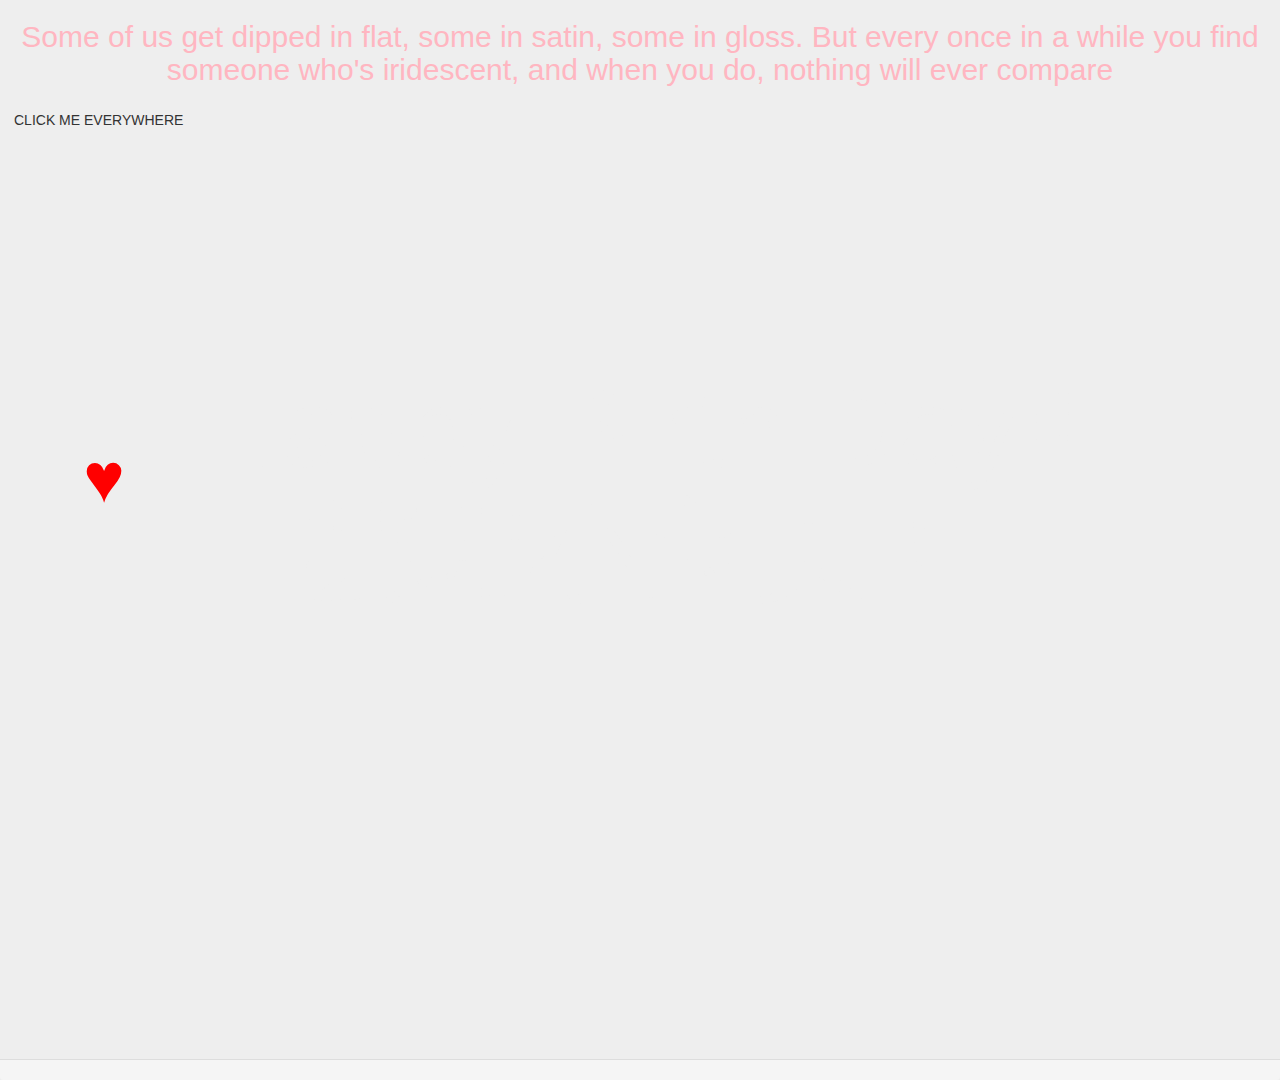
<file: Heartbeat/index.html>
<!doctype html>
<html lang="en">
  <head>
    <meta charset="utf-8">
    <meta http-equiv="X-UA-Compatible" content="IE=edge">
    <meta name="viewport" content="width=device-width, initial-scale=1">
    <title>Happy Birth Day! Baby!!!</title>
    <link rel="stylesheet" href="css/bootstrap.min.css">
    <link rel="stylesheet" href="css/styles.css">
    <link href='https://fonts.googleapis.com/css?family=Oxygen:400,300,700' rel='stylesheet' type='text/css'>
    <link href='https://fonts.googleapis.com/css?family=Lora' rel='stylesheet' type='text/css'>
  </head>
<body>
  <header>
    <h1>Happy Birth Day!!<br/>芸玮小宝贝！</h1>
    <h2>      Some of us get dipped in flat, some in satin, some in gloss.
      But every once in a while you find someone who's iridescent, and when you do,
      nothing will ever compare
    </h2>

    <p id="clickHere">Click me everywhere</p>
    <canvas id="c" width="500" height="500"></canvas>
    <div>
    </div>
  </header>


  <footer class="panel-footer">
  </footer>

  <!-- jQuery (Bootstrap JS plugins depend on it) -->
  <script src="js/jquery-2.1.4.min.js"></script>
  <script src="js/bootstrap.min.js"></script>
  <script src="js/ajax-utils.js"></script>
  <script src="js/script.js"></script>
</body>
</html>
</file>
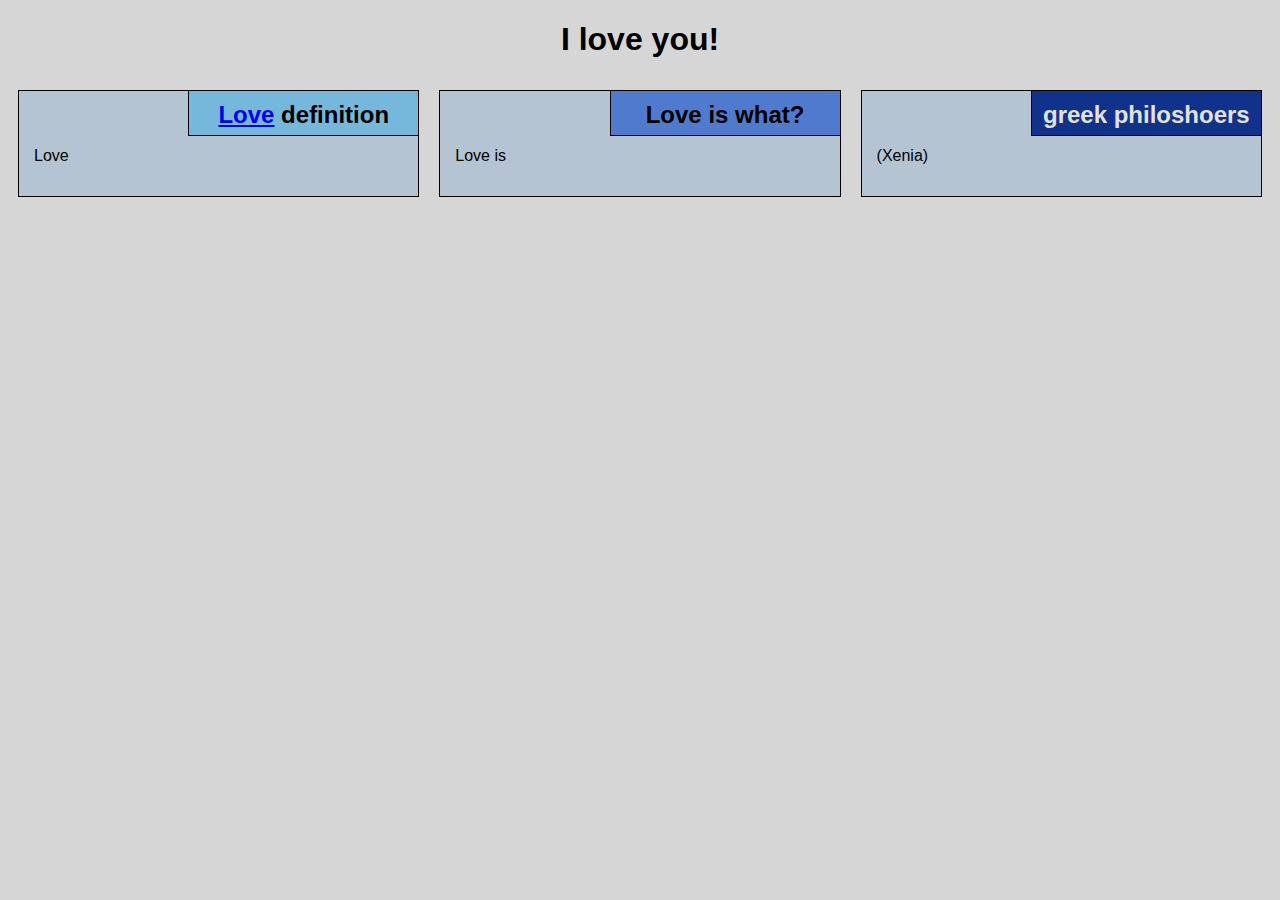
<file: module2-solution/index.html>
﻿<!DOCTYPE html>
<html lang="en">
<head>
    <meta charset="UTF-8">
    <meta name="viewport" content="width=device-width, initial-scale=1">
    <title>Assignment Solution for Module 2</title>
    <link rel="stylesheet" href="css/style.css">
</head>
<body>
    <h1> I love you!</h1>
    <div class="row">
        <div class="col-lg-4 col-md-6 col-sm-12">
            <section class="lebesgue">
                <h2><a href="https://developer.mozilla.org/zh-CN/docs/Web/HTML/Element/div" target="_blank" title="Go to Firefox!">Love</a> definition</h2>
                <p>
                    Love
                </p>
            </section>
        </div>
        <div class="col-lg-4 col-md-6 col-sm-12">
            <section class="fubini">
                <h2>Love is what?</h2>
                <p>
                    Love is
                </p>
            </section>
        </div>
        <div class="col-lg-4 col-md-6 col-sm-12">
            <section class="luzin">
                <h2>greek philoshoers</h2>
                <p>
                    (Xenia)
                </p>
            </section>
        </div>
    </div>

</body>
</html>
</file>
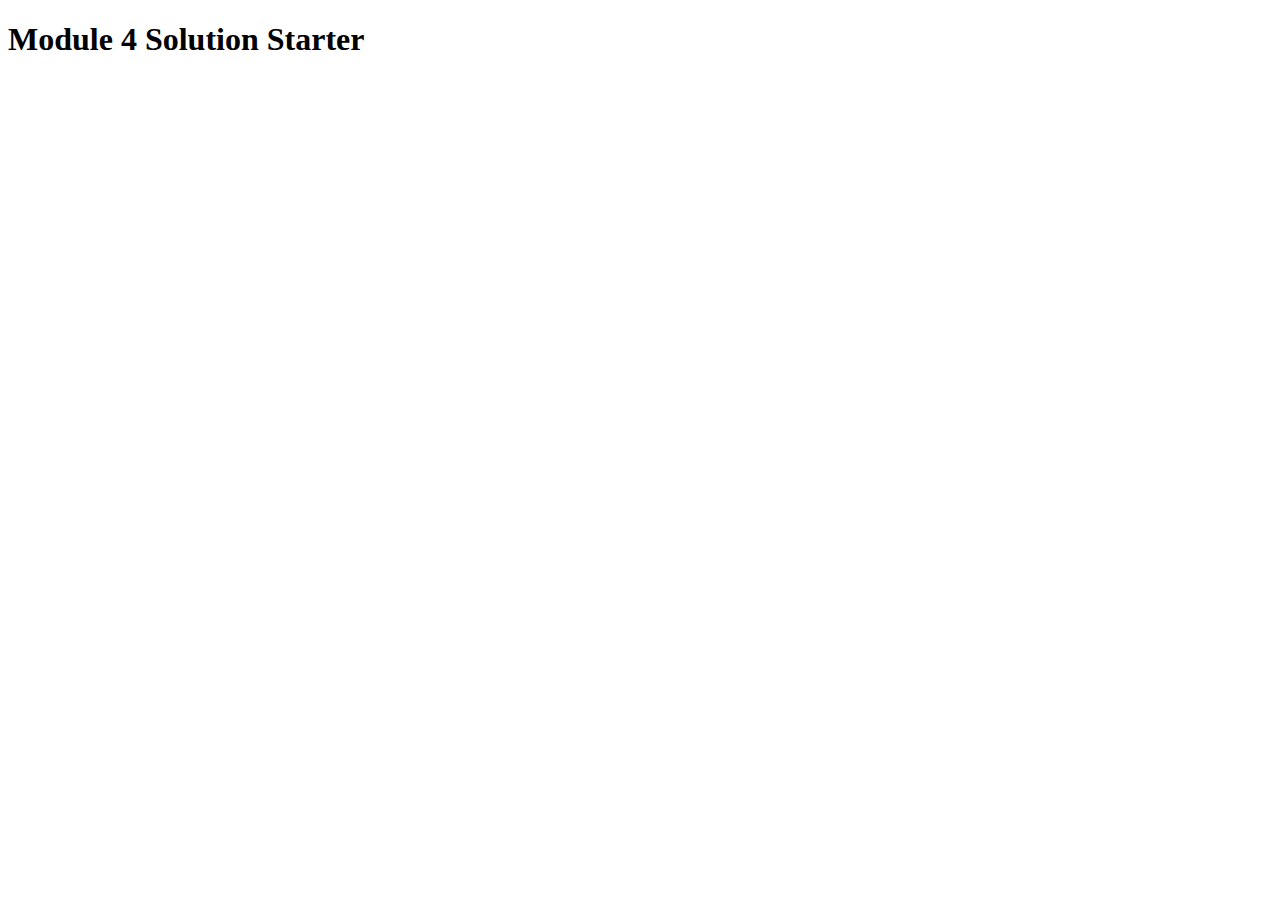
<file: module4-solution/index.html>
<!DOCTYPE html>
<html>
<head>
  <meta charset="utf-8">
  <title>Module 4 Solution Starter</title>
  <script src="SpeakHello.js"></script>
  <script src="SpeakGoodBye.js"></script>
  <script src="script.js"></script>
</head>
<body>
  <h1>Module 4 Solution Starter</h1>
</body>
</html>
</file>
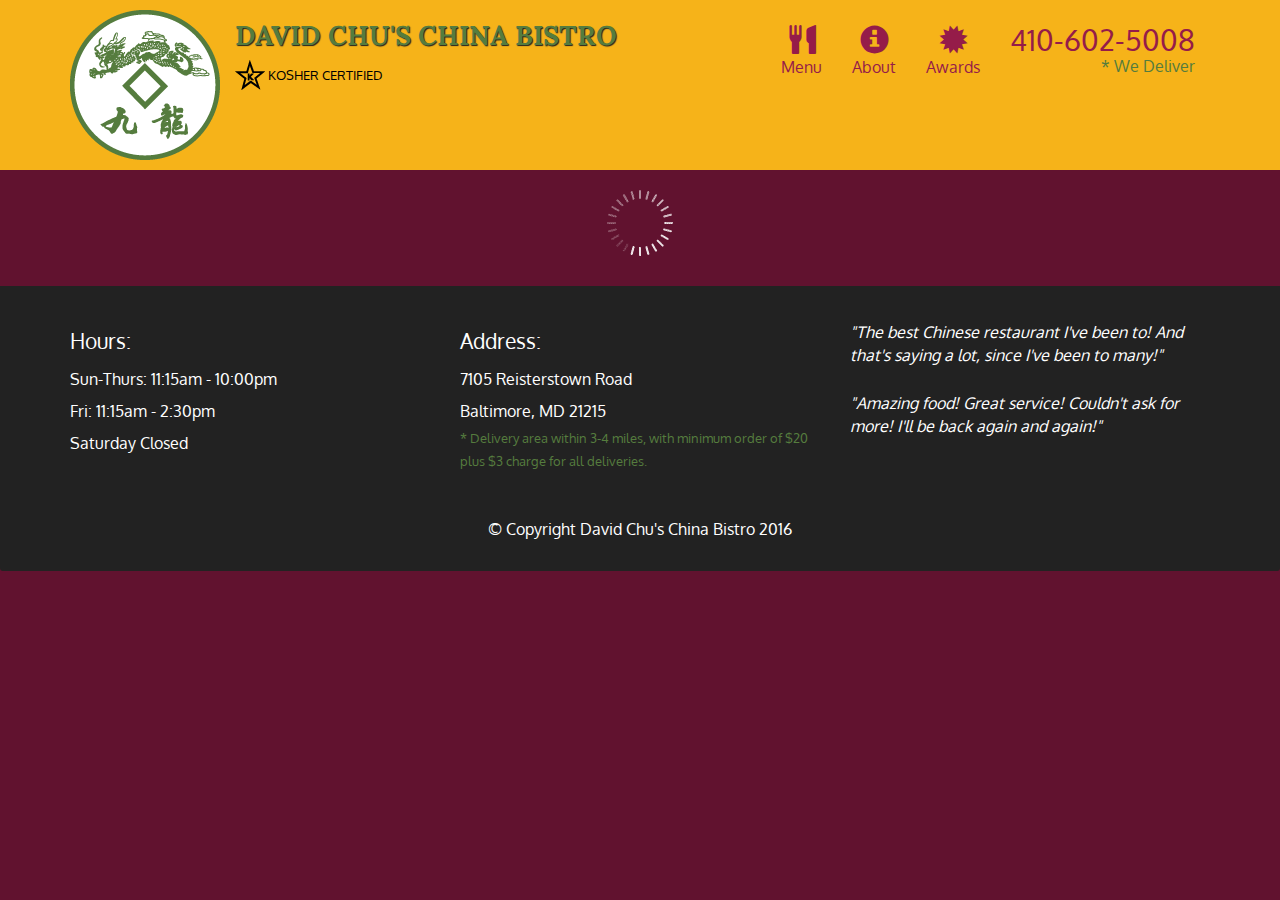
<file: module5-solution/index.html>
<!doctype html>
<html lang="en">
  <head>
    <meta charset="utf-8">
    <meta http-equiv="X-UA-Compatible" content="IE=edge">
    <meta name="viewport" content="width=device-width, initial-scale=1">
    <title>David Chu's China Bistro</title>
    <link rel="stylesheet" href="css/bootstrap.min.css">
    <link rel="stylesheet" href="css/styles.css">
    <link href='https://fonts.googleapis.com/css?family=Oxygen:400,300,700' rel='stylesheet' type='text/css'>
    <link href='https://fonts.googleapis.com/css?family=Lora' rel='stylesheet' type='text/css'>
  </head>
<body>
  <header>
    <nav id="header-nav" class="navbar navbar-default">
      <div class="container">
        <div class="navbar-header">
          <a href="index.html" class="pull-left visible-md visible-lg">
            <div id="logo-img" alt="Logo image"></div>
          </a>

          <div class="navbar-brand">
            <a href="index.html"><h1>David Chu's China Bistro</h1></a>
            <p>
              <img src="images/star-k-logo.png" alt="Kosher certification">
              <span>Kosher Certified</span>
            </p>
          </div>

          <button id="navbarToggle" type="button" class="navbar-toggle collapsed" data-toggle="collapse" data-target="#collapsable-nav" aria-expanded="false">
            <span class="sr-only">Toggle navigation</span>
            <span class="icon-bar"></span>
            <span class="icon-bar"></span>
            <span class="icon-bar"></span>
          </button>
        </div>
        
        <div id="collapsable-nav" class="collapse navbar-collapse">
           <ul id="nav-list" class="nav navbar-nav navbar-right">
            <li id="navHomeButton" class="visible-xs active">
              <a href="index.html">
                <span class="glyphicon glyphicon-home"></span> Home</a>
            </li>
            <li id="navMenuButton">
              <a href="#" onclick="$dc.loadMenuCategories();">
                <span class="glyphicon glyphicon-cutlery"></span><br class="hidden-xs"> Menu</a>
            </li>
            <li>
              <a href="#">
                <span class="glyphicon glyphicon-info-sign"></span><br class="hidden-xs"> About</a>
            </li>
            <li>
              <a href="#">
                <span class="glyphicon glyphicon-certificate"></span><br class="hidden-xs"> Awards</a>
            </li>
            <li id="phone" class="hidden-xs">
              <a href="tel:410-602-5008">
                <span>410-602-5008</span></a><div>* We Deliver</div>
            </li>
          </ul><!-- #nav-list -->
        </div><!-- .collapse .navbar-collapse -->
      </div><!-- .container -->
    </nav><!-- #header-nav -->
  </header>

  <div id="call-btn" class="visible-xs">
    <a class="btn" href="tel:410-602-5008">
    <span class="glyphicon glyphicon-earphone"></span>
    410-602-5008
    </a>
  </div>
  <div id="xs-deliver" class="text-center visible-xs">* We Deliver</div>

  <div id="main-content" class="container"></div>

  <footer class="panel-footer">
    <div class="container">
      <div class="row">
        <section id="hours" class="col-sm-4">
          <span>Hours:</span><br>
          Sun-Thurs: 11:15am - 10:00pm<br>
          Fri: 11:15am - 2:30pm<br>
          Saturday Closed
          <hr class="visible-xs">
        </section>
        <section id="address" class="col-sm-4">
          <span>Address:</span><br>
          7105 Reisterstown Road<br>
          Baltimore, MD 21215
          <p>* Delivery area within 3-4 miles, with minimum order of $20 plus $3 charge for all deliveries.</p>
          <hr class="visible-xs">
        </section>
        <section id="testimonials" class="col-sm-4">
          <p>"The best Chinese restaurant I've been to! And that's saying a lot, since I've been to many!"</p>
          <p>"Amazing food! Great service! Couldn't ask for more! I'll be back again and again!"</p>
        </section>
      </div>
      <div class="text-center">&copy; Copyright David Chu's China Bistro 2016</div>
    </div>
  </footer>

  <!-- jQuery (Bootstrap JS plugins depend on it) -->
  <script src="js/jquery-2.1.4.min.js"></script>
  <script src="js/bootstrap.min.js"></script>
  <script src="js/ajax-utils.js"></script>
  <script src="js/script.js"></script>
</body>
</html>
</file>
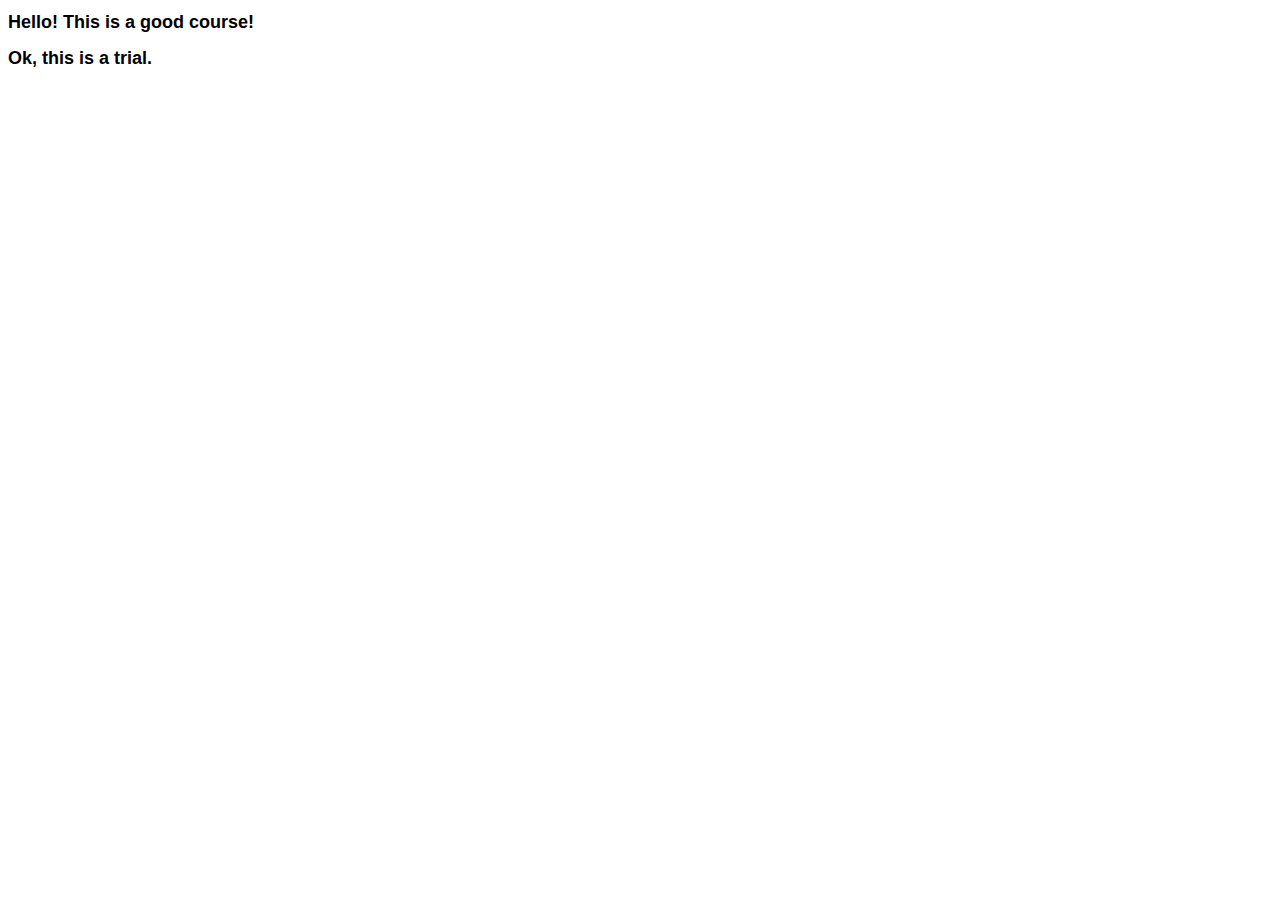
<file: site/index.html>
﻿<!DOCTYPE html>
<html lang="en">
<style>
    h1,h2 {
        font-family: "Proxima Nova", sans-serif;
        font-size: large;
        font-style: normal;
        position: center;
    }
</style>
<head>
    <meta charset="UTF-8">
    <title>Hello coursera!</title>
</head>
<body>
<h1>Hello! This is a good course!</h1>
<h2>Ok, this is a trial.</h2>
</body>
</html>
</file>
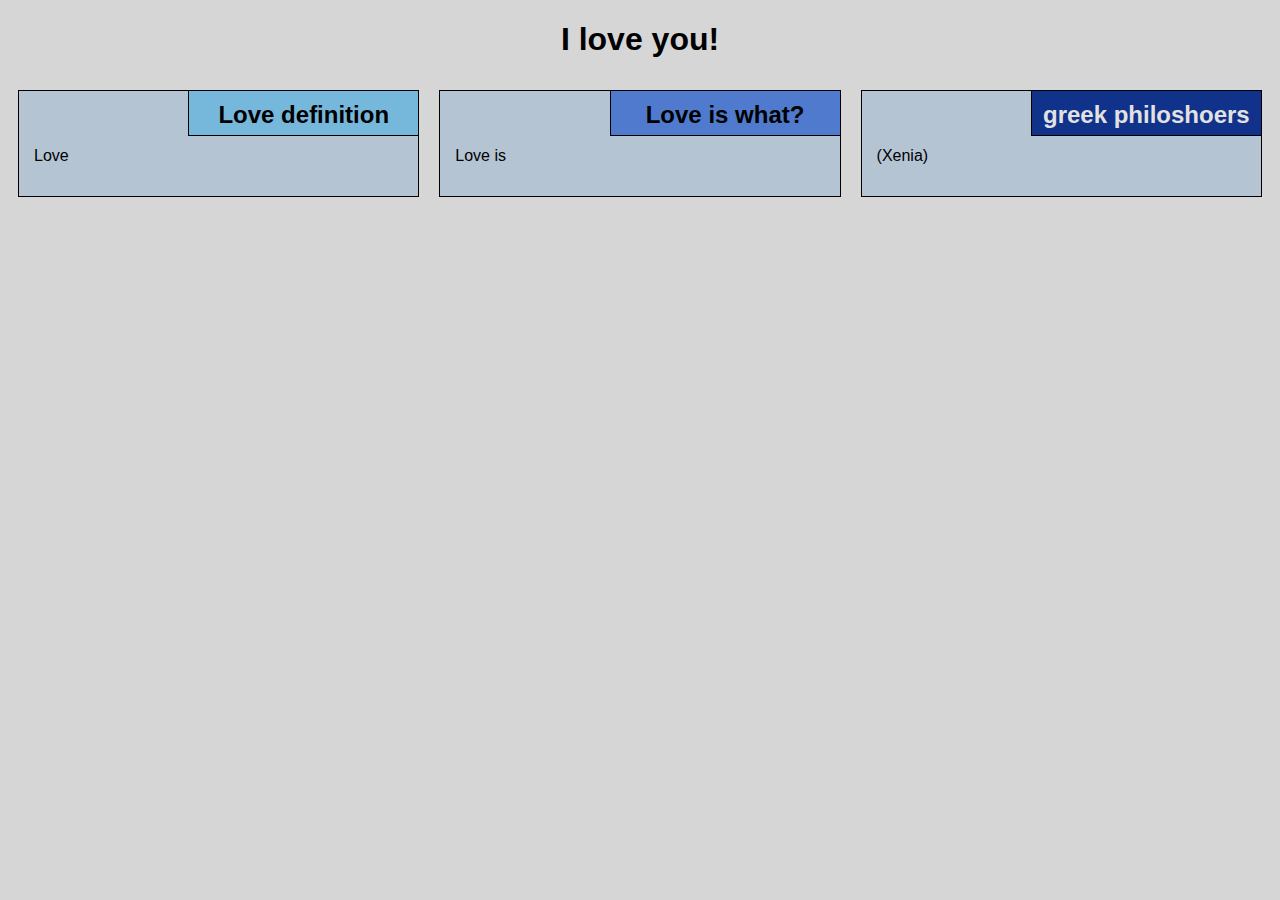
<file: module2-solution/solution.html>
﻿<!DOCTYPE html>
<html lang="en">
<head>
    <meta charset="UTF-8">
    <meta name="viewport" content="width=device-width, initial-scale=1">
    <title>Assignment Solution for Module 2</title>
    <link rel="stylesheet" href="css/style.css">
</head>
<body>
    <h1> I love you!</h1>
    <div class="row">
        <div class="col-lg-4 col-md-6 col-sm-12">
            <section class="lebesgue">
                <h2>Love definition</h2>
                <p>
                    Love
                </p>
            </section>
        </div>
        <div class="col-lg-4 col-md-6 col-sm-12">
            <section class="fubini">
                <h2>Love is what?</h2>
                <p>
                    Love is
                </p>
            </section>
        </div>
        <div class="col-lg-4 col-md-6 col-sm-12">
            <section class="luzin">
                <h2>greek philoshoers</h2>
                <p>
                    (Xenia)
                </p>
            </section>
        </div>
    </div>

</body>
</html>
</file>
<file: Heartbeat/css/styles.css>
body {
  overflow: hidden;
  -webkit-touch-callout: none;
  -webkit-user-select: none;
  -khtml-user-select: none;
  -moz-user-select: none;
  -ms-user-select: none;
  user-select: none;
  background-color: #eee;
  transition: background-color 1s ease-in-out;
}
#c {
  position: relative;
  z-index: 1;
  filter: contrast(3);
}
h1 {
  width: 100vw;
  height: 100vh;
  position: absolute;
  z-index: 2;
  color: #eee;
  transition: color 1s ease-in-out;
  font-size: 8em;
  text-align: center;
  display: flex;
  align-items: center;
  justify-content: center;
  cursor: pointer;
}
h2 {
    left: auto;
    height:auto;
    position: relative;
    text-align: center;
    color: lightpink;
}


p#clickHere {
  text-transform: uppercase;
  padding: 1em;
}
</file>
<file: module2-solution/css/style.css>
﻿
* {
    box-sizing: border-box;
    font-family: Helvetica;
}

body {
    background-color: #d6d6d6;
}

h1 {
    text-align: center;
    color: black;
}

section {
    border: 1px solid black;
    background-color: #b5c4d2;
    margin: 10px;
}

section>h2 {
    float: right;
    border-bottom: 1px solid black;
    border-left: 1px solid black;
    margin: 0;
    width: 230px;
    text-align: center;
    font-style: Times;
    font-size: 24px;
    font-weight: bold;
    height: 45px;
    padding-top: 10px;
}

section.lebesgue>h2 {
    background-color: #76b8db;
}

section.fubini>h2 {
    background-color: #4f7acd;
}

section.luzin>h2 {
    color: #e2e2e2;
    background-color: #10328a;
}

section>p {
    padding: 40px 15px 15px 15px;
}

.row {
    width: 100%;
}


/* Desktop view options */

@media (min-width: 992px) {
    .col-lg-1, .col-lg-2, .col-lg-3, .col-lg-4, .col-lg-5, .col-lg-6, .col-lg-7, .col-lg-8, .col-lg-9, .col-lg-10, .col-lg-11, .col-lg-12 {
        float: left;
    }
    .col-lg-1 {
        width: 8.33%;
    }
    .col-lg-2 {
        width: 16.66%;
    }
    .col-lg-3 {
        width: 25%;
    }
    .col-lg-4 {
        width: 33.33%;
    }
    .col-lg-5 {
        width: 41.66%;
    }
    .col-lg-6 {
        width: 50%;
    }
    .col-lg-7 {
        width: 58.33%;
    }
    .col-lg-8 {
        width: 66.66%;
    }
    .col-lg-9 {
        width: 74.99%;
    }
    .col-lg-10 {
        width: 83.33%;
    }
    .col-lg-11 {
        width: 91.66%;
    }
    .col-lg-12 {
        width: 100%;
    }
}


/* Tablet view options */

@media (min-width: 768px) and (max-width: 991px) {
    .col-md-1, .col-md-2, .col-md-3, .col-md-4, .col-md-5, .col-md-6, .col-md-7, .col-md-8, .col-md-9, .col-md-10, .col-md-11, .col-md-12 {
        float: left;
    }
    .col-md-1 {
        width: 8.33%;
    }
    .col-md-2 {
        width: 16.66%;
    }
    .col-md-3 {
        width: 25%;
    }
    .col-md-4 {
        width: 33.33%;
    }
    .col-md-5 {
        width: 41.66%;
    }
    .col-md-6 {
        width: 50%;
    }
    .col-md-7 {
        width: 58.33%;
    }
    .col-md-8 {
        width: 66.66%;
    }
    .col-md-9 {
        width: 74.99%;
    }
    .col-md-10 {
        width: 83.33%;
    }
    .col-md-11 {
        width: 91.66%;
    }
    .col-md-12 {
        width: 100%;
    }
}


/* Mobile view options */

@media (max-width: 767px) {
    .col-sm-1, .col-sm-2, .col-sm-3, .col-sm-4, .col-sm-5, .col-sm-6, .col-sm-7, .col-sm-8, .col-sm-9, .col-sm-10, .col-sm-11, .col-sm-12 {
        float: left;
    }
    .col-sm-1 {
        width: 8.33%;
    }
    .col-sm-2 {
        width: 16.66%;
    }
    .col-sm-3 {
        width: 25%;
    }
    .col-sm-4 {
        width: 33.33%;
    }
    .col-sm-5 {
        width: 41.66%;
    }
    .col-sm-6 {
        width: 50%;
    }
    .col-sm-7 {
        width: 58.33%;
    }
    .col-sm-8 {
        width: 66.66%;
    }
    .col-sm-9 {
        width: 74.99%;
    }
    .col-sm-10 {
        width: 83.33%;
    }
    .col-sm-11 {
        width: 91.66%;
    }
    .col-sm-12 {
        width: 100%;
    }
}
</file>
<file: module5-solution/css/styles.css>
body {
  font-size: 16px;
  color: #fff;
  background-color: #61122f;
  font-family: 'Oxygen', sans-serif;
}

/** HEADER **/
#header-nav {
  background-color: #f6b319;
  border-radius: 0;
  border: 0;
}

#logo-img {
  background: url('../images/restaurant-logo_large.png') no-repeat;
  width: 150px;
  height: 150px;
  margin: 10px 15px 10px 0;
}

.navbar-brand {
  padding-top: 25px;
}
.navbar-brand h1 { /* Restaurant name */
  font-family: 'Lora', serif;
  color: #557c3e;
  font-size: 1.5em;
  text-transform: uppercase;
  font-weight: bold;
  text-shadow: 1px 1px 1px #222;
  margin-top: 0;
  margin-bottom: 0;
  line-height: .75;
}
.navbar-brand a:hover, .navbar-brand a:focus {
  text-decoration: none;
}
.navbar-brand p { /* Kosher cert */
  color: #000;
  text-transform: uppercase;
  font-size: .7em;
  margin-top: 15px;
}
.navbar-brand p span { /* Star-K */
  vertical-align: middle;
}

#nav-list {
  margin-top: 10px;
}
#nav-list a {
  color: #951C49;
  text-align: center;
}
#nav-list a:hover {
  background: #E7E7E7;
}
#nav-list a span {
  font-size: 1.8em;
}

#phone {
  margin-top: 5px;
}
#phone a { /* Phone number */
  text-align: right;
  padding-bottom: 0;
}
#phone div { /* We Deliver */
  color: #557c3e;
  text-align: right;
  padding-right: 15px;
}

.navbar-header button.navbar-toggle, .navbar-header .icon-bar {
  border: 1px solid #61122f;
}
.navbar-header button.navbar-toggle {
  clear: both;
  margin-top: -30px;
}
/* END HEADER */

/* FOOTER */
.panel-footer {
  margin-top: 30px;
  padding-top: 35px;
  padding-bottom: 30px;
  background-color: #222;
  border-top: 0;
}
.panel-footer div.row {
  margin-bottom: 35px;
}
#hours, #address {
  line-height: 2;
}
#hours > span, #address > span {
  font-size: 1.3em;
}
#address p {
  color: #557c3e;
  font-size: .8em;
  line-height: 1.8;
}
#testimonials {
  font-style: italic;
}
#testimonials p:nth-child(2) {
  margin-top: 25px;
}
/* END FOOTER */



/* HOME PAGE */
.container .jumbotron {
  box-shadow: 0 0 50px #3F0C1F;
  border: 2px solid #3F0C1F;
}

#menu-tile, #specials-tile, #map-tile {
  height: 250px;
  width: 100%;
  margin-bottom: 15px;
  position: relative;
  border: 2px solid #3F0C1F;
  overflow: hidden;
}
#menu-tile:hover, #specials-tile:hover, #map-tile:hover {
  box-shadow: 0 1px 5px 1px #cccccc;
}
#menu-tile {
  background: url('../images/menu-tile.jpg') no-repeat;
  background-position: center;
}
#specials-tile {
  background: url('../images/specials-tile.jpg') no-repeat;
  background-position: center;
}
#menu-tile span, #specials-tile span, #map-tile span {
  position: absolute;
  bottom: 0;
  right: 0;
  width: 100%;
  text-align: center;
  font-size: 1.6em;
  text-transform: uppercase;
  background-color: #000;
  color: #fff;
  opacity: .8;
}
/* END HOME PAGE */

/* MENU CATEGORIES PAGE */
.category-tile { 
  position: relative;
  border: 2px solid #3F0C1F;
  overflow: hidden;
  width: 200px;
  height: 200px;
  margin: 0 auto 15px;
}
.category-tile span {
  position: absolute;
  bottom: 0;
  right: 0;
  width: 100%;
  text-align: center;
  font-size: 1.2em;
  text-transform: uppercase;
  background-color: #000;
  color: #fff;
  opacity: .8;
}
.category-tile:hover {
  box-shadow: 0 1px 5px 1px #cccccc;
}

#menu-categories-title + div {
  margin-bottom: 50px;
}
/* END MENU CATEGORIES PAGE */

/* SINGLE CATEGORY PAGE */
.menu-item-tile {
  margin-bottom: 25px;
}
.menu-item-tile hr {
  width: 80%;
}
.menu-item-tile .menu-item-price {
  font-size: 1.1em;
  text-align: right;
  margin-top: -15px;
  margin-right: -15px;
}
.menu-item-tile .menu-item-price span {
  font-size: .6em;
}
.menu-item-photo {
  position: relative;
  border: 2px solid #3F0C1F; 
  overflow: hidden;
  padding: 0;
  margin-right: -15px;
  margin-left: auto;
  margin-bottom: 20px;
  max-width: 250px;
}
.menu-item-photo div {
  position: absolute;
  bottom: 0;
  right: 0;
  width: 80px;
  background-color: #557c3e;
  text-align: center;
}
.menu-item-description {
  padding-right: 30px;
}
h3.menu-item-title {
  margin: 0 0 10px;
}
.menu-item-details {
  font-size: .9em;
  font-style: italic;
}
/* END SINGLE CATEGORY PAGE */


/********** Large devices only **********/
@media (min-width: 1200px) {
  .container .jumbotron {
    background: url('../images/jumbotron_1200.jpg') no-repeat;
    height: 675px;
  }
}

/********** Medium devices only **********/
@media (min-width: 992px) and (max-width: 1199px) {
  /* Header */
  #logo-img {
    background: url('../images/restaurant-logo_medium.png') no-repeat;
    width: 100px;
    height: 100px;
    margin: 5px 5px 5px 0;
  }
  /* End Header */

  /* Home Page */
  .container .jumbotron {
    background: url('../images/jumbotron_992.jpg') no-repeat;
    height: 558px;
  }
  /* End Home Page */
}

/********** Small devices only **********/
@media (min-width: 768px) and (max-width: 991px) {
  /* Home Page */
  .container .jumbotron {
    background: url('../images/jumbotron_768.jpg') no-repeat;
    height: 432px;
  }
  /* End Home Page */
}

/********** Extra small devices only **********/
@media (max-width: 767px) {
  /* Header */
  .navbar-brand {
    padding-top: 10px;
    height: 80px;
  }
  .navbar-brand h1 { /* Restaurant name */
    padding-top: 10px;
    font-size: 5vw; /* 1vw = 1% of viewport width */
  }
  .navbar-brand p { /* Kosher cert */
    font-size: .6em;
    margin-top: 12px;
  }
  .navbar-brand p img { /* Star-K */
    height: 20px;
  }

  #collapsable-nav a { /* Collapsed nav menu text */
    font-size: 1.2em;
  }
  #collapsable-nav a span { /* Collapsed nav menu glyph */
    font-size: 1em;
    margin-right: 5px;
  }

  #call-btn > a {
    font-size: 1.5em;
    display: block;
    margin: 0 20px;
    padding: 10px;
    border: 2px solid #fff;
    background-color: #f6b319;
    color: #951c49;
  }
  #xs-deliver {
    margin-top: 5px;
    font-size: .7em;
    letter-spacing: .1em;
    text-transform: uppercase;
  }
  /* End Header */

  /* Footer */
  .panel-footer section {
    margin-bottom: 30px;
    text-align: center;
  }
  .panel-footer section:nth-child(3) {
    margin-bottom: 0; /* margin already exists on the whole row */
  }
  .panel-footer section hr {
    width: 50%;
  }
  /* End Footer */

  /* Home Page */
  .container .jumbotron {
    margin-top: 30px;
    padding: 0;
  }
  #menu-tile, #specials-tile {
    width: 360px;
    margin: 0 auto 15px;
  }

  .menu-item-photo {
    margin-right: auto;
  }
  .menu-item-tile .menu-item-price {
    text-align: center;
  }
  .menu-item-description {
    text-align: center;;
  }
}


/********** Super extra small devices Only :-) (e.g., iPhone 4) **********/
@media (max-width: 479px) {
  /* Header */
  .navbar-brand h1 { /* Restaurant name */
    padding-top: 5px;
    font-size: 6vw;
  }
  /* End Header */
  
  /* Home page */
  #menu-tile, #specials-tile {
    width: 280px;
    margin: 0 auto 15px;
  }

  .col-xxs-12 {
    position: relative;
    min-height: 1px;
    padding-right: 15px;
    padding-left: 15px;
    float: left;
    width: 100%;
  }
}
</file>
